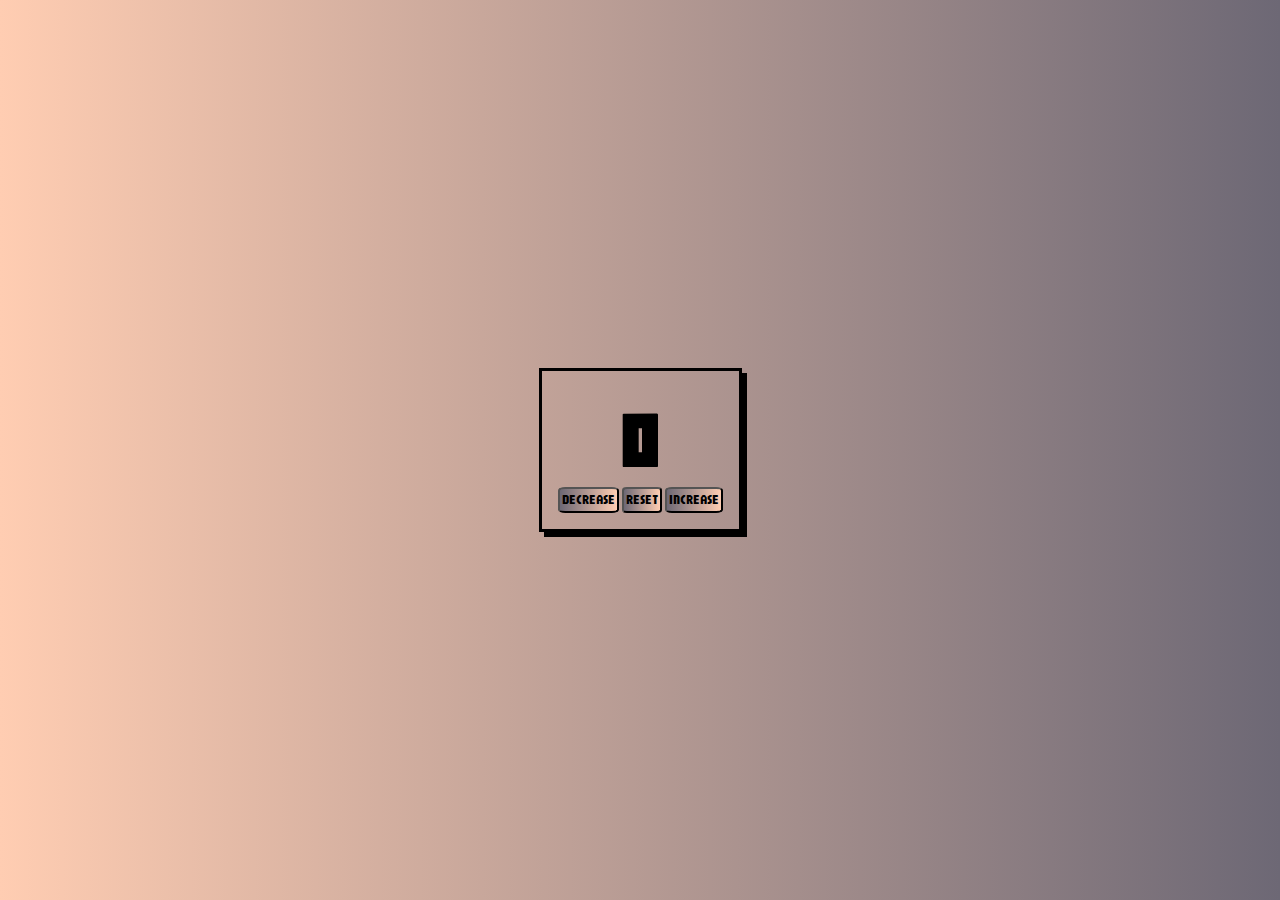
<file: FirstTestWebsite/index.html>
<!DOCTYPE html>
<html lang="en">
<head>
    <meta charset="UTF-8">
    <meta name="viewport" content="width=device-width, initial-scale=1.0">
    <meta http-equiv=”X-UA-Compatible” content=”ie=edge”>
    <title>firstprojectwebsite</title>
    <link rel="stylesheet" href="style.css"/>
</head>
<body>
    <div>
        <p id="counter">
        <span id="buttonCount">0</span>
        <button id="buttonCounter">DECREASE</button>
        <button id="buttonCounter2">RESET</button>
        <button id="buttonCounter3">INCREASE</button>
        </p>
    </div>

    <script src="index.js" defer></script>
</body>
</html>
</file>
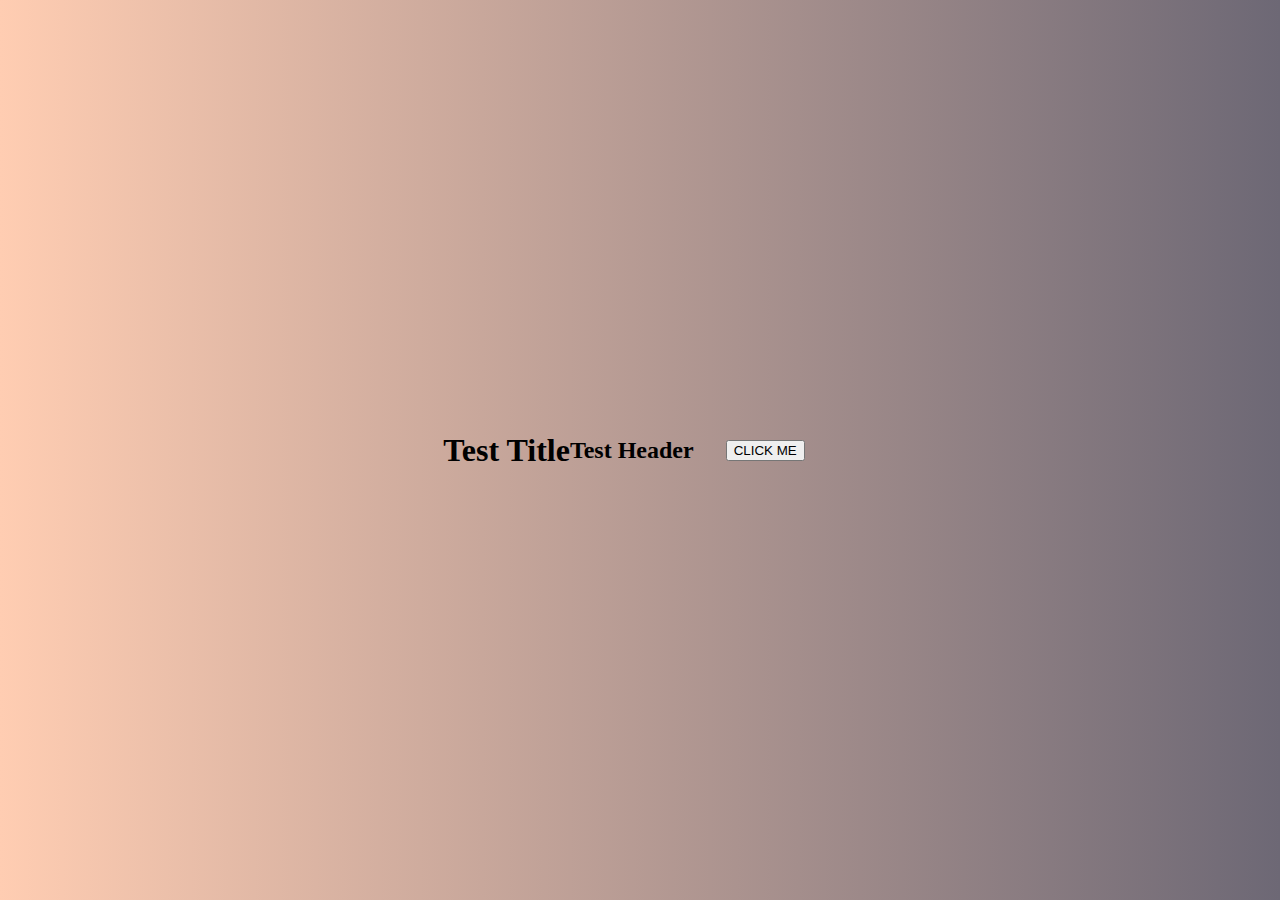
<file: FirstTestWebsite/FirstProject.html>
<!DOCTYPE html>
<html lang="en">
<head>
    <meta charset="UTF-8">
    <meta name="viewport" content="width=device-width, initial-scale=1.0">
    <meta http-equiv=”X-UA-Compatible” content=”ie=edge”>
    <title>firstprojectwebsite</title>
    <link rel="stylesheet" href="style.css"/>
</head>
<body>
    <h1 class="header">Test Title</h1>
    <h2>Test Header</h2>
    <div class="button1">
        <button>CLICK ME</button>
    </div>
    <script src="index.js"></script>
</body>
</html>
</file>
<file: FirstTestWebsite/style.css>
@import url('https://fonts.googleapis.com/css2?family=Jaro:opsz@6..72&display=swap');

body {
    background-image: linear-gradient(to right, #ffcdb2, #6d6875);
    min-height: 100vh;
    min-width: 100vw;
    display: flex;
    justify-content: center;
    align-items: center;
    margin: 0
}

div {
    justify-content: center;
    align-items: center;
    margin:  2em;
}

#counter {
    justify-content: center;
    font-family: "Jaro", sanserif;
    text-align: center;
    box-shadow: 5px 5px;
    border-style: solid;
    padding: 1em;
}

#buttonCounter {
    padding: 2px;
    display: inline-flex;
    height: 2em;
    background-image: linear-gradient(to right, #6d6875, #ffcdb2);
    border-radius: 12%;
    font-family: "Jaro", sanserif;
}

#buttonCounter2 {
    padding: 2px;
    display: inline-flex;
    height: 2em;
    background-image: linear-gradient(to right, #6d6875, #ffcdb2);
    border-radius: 12%;
    font-family: "Jaro", sanserif;
}

#buttonCounter3 {
    padding: 2px;
    display: inline-flex;
    height: 2em;
    background-image: linear-gradient(to right, #6d6875, #ffcdb2);
    border-radius: 12%;
    font-family: "Jaro", sanserif;
}

#buttonCount {
    justify-content: center;
    display: block;
    font-size: 5em;
}
</file>
